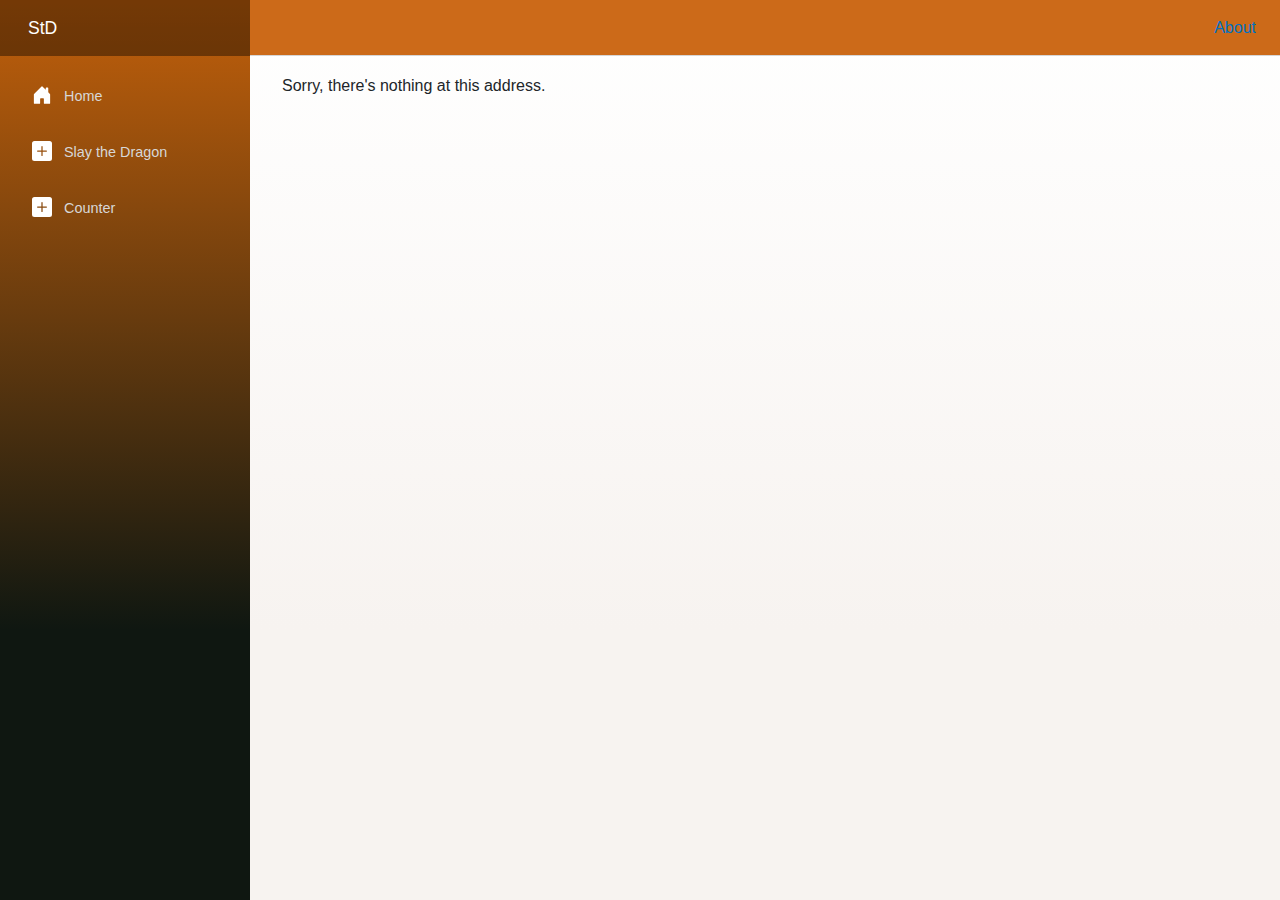
<file: StD/wwwroot/index.html>
<!DOCTYPE html>
<html lang="en">

<head>
    <meta charset="utf-8" />
    <meta name="viewport" content="width=device-width, initial-scale=1.0" />
    <title>StD</title>
    <base href="/" />
    <link rel="stylesheet" href="css/bootstrap/bootstrap.min.css" />
    <link rel="stylesheet" href="css/app.css" />
    <link rel="icon" type="image/png" href="favicon.png" />
    <link href="StD.styles.css" rel="stylesheet" />
</head>

<body>
    <div id="app">
        <svg class="loading-progress">
            <circle r="40%" cx="50%" cy="50%" />
            <circle r="40%" cx="50%" cy="50%" />
        </svg>
        <div class="loading-progress-text"></div>
    </div>

    <div id="blazor-error-ui">
        An unhandled error has occurred.
        <a href="" class="reload">Reload</a>
        <a class="dismiss">🗙</a>
    </div>
    <script src="_framework/blazor.webassembly.js"></script>
</body>

</html>
</file>
<file: StD/wwwroot/css/app.css>
html, body {
    background: linear-gradient(180deg, #ffffff 0%, #f7f3f0 70%);
    font-family: 'Helvetica Neue', Helvetica, Arial, sans-serif;
}

h1:focus {
    outline: none;
}

a, .btn-link {
    color: #0071c1;
}

.btn-primary {
    color: #fff;
    background-color: #1b6ec2;
    border-color: #1861ac;
}

.btn:focus, .btn:active:focus, .btn-link.nav-link:focus, .form-control:focus, .form-check-input:focus {
  box-shadow: 0 0 0 0.1rem white, 0 0 0 0.25rem #258cfb;
}

.bt-custom {
    background: #1d4312;
    color: #ffffff;
    border: 2px solid #011a01;
    padding: 8px 16px;
    border-radius: 6px;
    font-weight: bold;
    cursor: pointer;
    transition: transform 0.1s ease, background 0.15s ease;
}

.bt-custom:hover {
    background: linear-gradient(180deg, #fb7b0c, #007700);
}

.bt-custom:active {
    transform: translateY(2px);
}

.bt-custom:focus {
    outline: none;
    box-shadow: none;
}

.bt-custom:disabled {
    background: #444;
    color: #888;
    border-color: #333;
    cursor: not-allowed;
}



.content {
    padding-top: 1.1rem;
}

.valid.modified:not([type=checkbox]) {
    outline: 1px solid #26b050;
}

.invalid {
    outline: 1px solid red;
}

.validation-message {
    color: red;
}

#blazor-error-ui {
    background: lightyellow;
    bottom: 0;
    box-shadow: 0 -1px 2px rgba(0, 0, 0, 0.2);
    display: none;
    left: 0;
    padding: 0.6rem 1.25rem 0.7rem 1.25rem;
    position: fixed;
    width: 100%;
    z-index: 1000;
}

    #blazor-error-ui .dismiss {
        cursor: pointer;
        position: absolute;
        right: 0.75rem;
        top: 0.5rem;
    }

.blazor-error-boundary {
    background: url([data-uri]) no-repeat 1rem/1.8rem, #b32121;
    padding: 1rem 1rem 1rem 3.7rem;
    color: white;
}

    .blazor-error-boundary::after {
        content: "An error has occurred."
    }

.loading-progress {
    position: relative;
    display: block;
    width: 8rem;
    height: 8rem;
    margin: 20vh auto 1rem auto;
}

    .loading-progress circle {
        fill: none;
        stroke: #e0e0e0;
        stroke-width: 0.6rem;
        transform-origin: 50% 50%;
        transform: rotate(-90deg);
    }

        .loading-progress circle:last-child {
            stroke: #1b6ec2;
            stroke-dasharray: calc(3.141 * var(--blazor-load-percentage, 0%) * 0.8), 500%;
            transition: stroke-dasharray 0.05s ease-in-out;
        }

.loading-progress-text {
    position: absolute;
    text-align: center;
    font-weight: bold;
    inset: calc(20vh + 3.25rem) 0 auto 0.2rem;
}

    .loading-progress-text:after {
        content: var(--blazor-load-percentage-text, "Loading");
    }
    
    

code {
    color: #c02d76;
}
</file>
